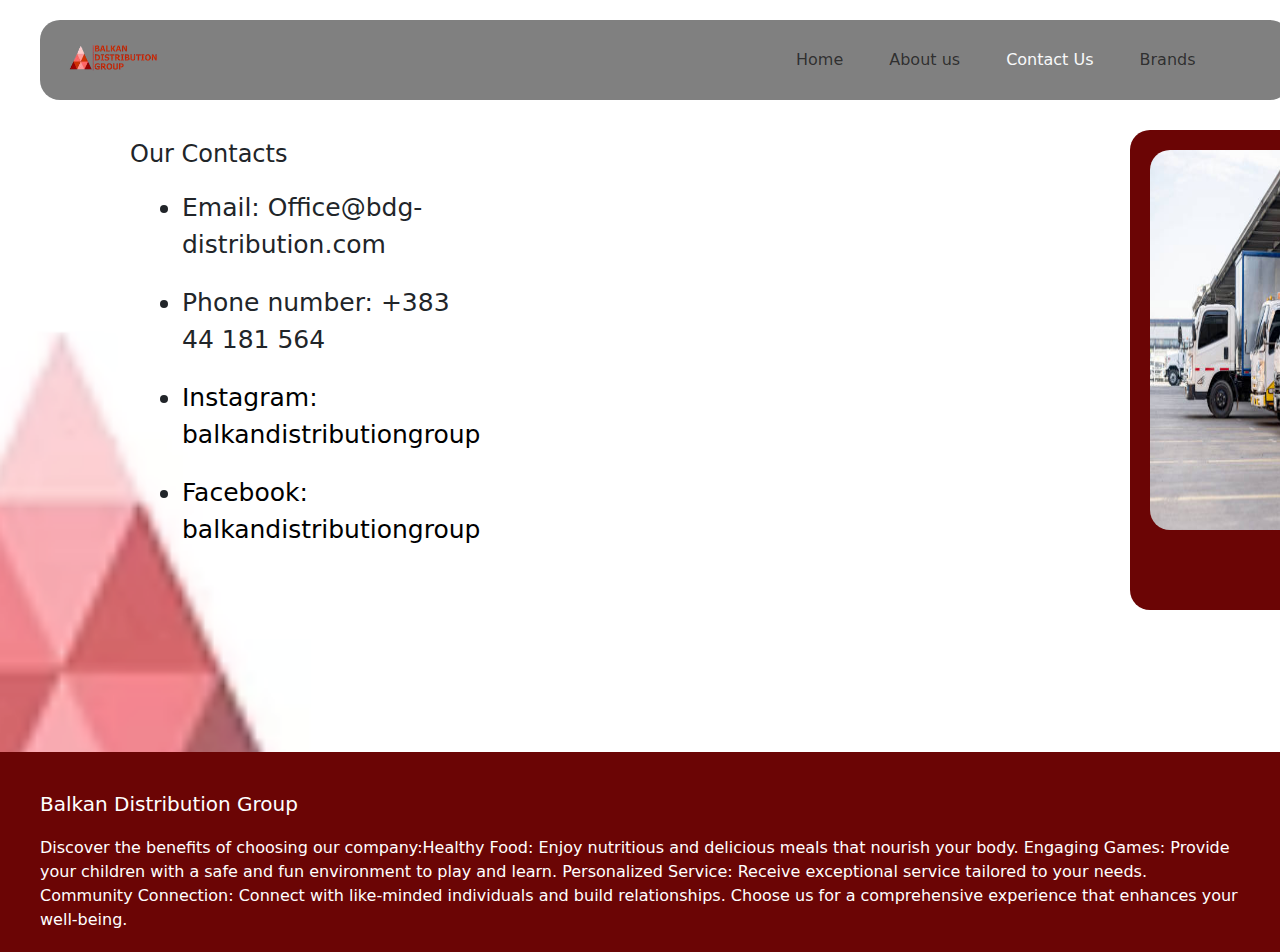
<file: contactus.html>
<!doctype html>
<html lang="en">
  <head>
    <meta charset="utf-8">
    <meta name="viewport" content="width=device-width, initial-scale=1">
    <title>Balkan Distribution Group</title>
    <link rel="stylesheet" href="style.css">
    <link href="https://cdn.jsdelivr.net/npm/bootstrap@5.3.3/dist/css/bootstrap.min.css" rel="stylesheet" integrity="sha384-QWTKZyjpPEjISv5WaRU9OFeRpok6YctnYmDr5pNlyT2bRjXh0JMhjY6hW+ALEwIH" crossorigin="anonymous">
    <style>
        li{
            margin: 20px;
            font-size: 25px;
        }
        .container {
           display: flex;
        }
    </style>
  </head>
  <body>
    <script src="https://cdn.jsdelivr.net/npm/bootstrap@5.3.3/dist/js/bootstrap.bundle.min.js" integrity="sha384-YvpcrYf0tY3lHB60NNkmXc5s9fDVZLESaAA55NDzOxhy9GkcIdslK1eN7N6jIeHz" crossorigin="anonymous"></script>
    <div class="image-container">
        <img style="height: 100%; width: 100%; opacity: 0.7;" src="backgroundleft.png" alt="">
        <div class="overlay-text">
            <nav style="width: 1250px; margin-left: 10px; height: 80px; border-radius: 20px;" class="navbar navbar-expand-lg bg-body-tertiary">
                <div style="background-color: gray; height: 80px; border-radius: 20px;" class="container-fluid navvvigation">
                  <a class="navbar-brand" href="index.html"><img style="height: 120px; padding: 0px;" src="/bdg-removebg-preview (1).png" alt=""></a>
                   <button class="navbar-toggler" type="button" data-bs-toggle="collapse" data-bs-target="#navbarNavAltMarkup" aria-controls="navbarNavAltMarkup" aria-expanded="false" aria-label="Toggle navigation">
                   <span class="navbar-toggler-icon"></span>
                  </button>
                  <div class="collapse navbar-collapse links" id="navbarNavAltMarkup">
                    <div class="navbar-nav">
                      <a style="margin-right: 30px;" class="nav-link"  href="/index.html">Home</a>
                      <a style="margin-right: 30px;" class="nav-link" href="/aboutus.html">About us</a>
                      <a style="margin-right: 30px;" class="nav-link active text-light" aria-current="page" href="/contactus.html">Contact Us</a>
                      <a style="margin-right: 30px;" class="nav-link" href="/brands1.html">Brands</a>
                    </div>
                  </div>
                </div>
              </nav>
          <div class="contactus">
            <div class="textcontactus">
                <h4>Our Contacts </h4>
                <ul>
                    <li>Email: Office@bdg-distribution.com</li>
                    <li>Phone number: +383 44 181 564</li>
                    <li> <a href="https://www.instagram.com/balkandistributiongroup/" class="link-offset-2 link-underline link-underline-opacity-0" style="color: black;">Instagram: balkandistributiongroup</a></li>
                    <li> <a href="https://www.facebook.com/people/Balkan-Distribution-Group/100070695195963/" class="link-offset-2 link-underline link-underline-opacity-0" style="color: black;"> Facebook: balkandistributiongroup</a></li>
                </ul>
            </div>
            <div class="container">
                <div class="cardcontactus">
                    <img class="image" style="width: 300px; height: 380px; border-radius: 20px 0px 0px 20px; width: 100%;" src="/istockphoto-1472189897-612x612.jpg" alt="">
    
                </div>
            </div>
        </div>
    </div>
    <div style="margin-top: 0px;" class="footer">
        <h5 style="color: white; margin: 20px;">Balkan Distribution Group</h5>
        <p style="color: white; margin: 20px;">Discover the benefits of choosing our company:Healthy Food: Enjoy nutritious and delicious meals that nourish your body. Engaging Games: Provide your children with a safe and fun environment to play and learn. Personalized Service: Receive exceptional service tailored to your needs. Community Connection: Connect with like-minded individuals and build relationships. Choose us for a comprehensive experience that enhances your well-being.</p>
      </div>
  </body>
</html>
</file>
<file: style.css>
body, html{
    margin: 0px;
    padding: 0px;
    width: 100%;
    height: 100%;
}
.image-container {
    position: relative; 
    width: 100%;
    z-index: 3;
}
.overlay-text {
    position: absolute; 
    top: 20px; 
    left: 30px; 
 
}
.links{
    margin-left: 600px;
    display: flex;
    justify-content: space-between;
}
.indextitle{
    color: rgb(107, 5, 5);
}
.firsttitle{
    margin-top: 160px;
    margin-left: 200px;
}
.secondtitle{
    margin-top: 120px;
    margin-left: 100px;
}
.cardaboutus{
    margin-left: auto;
    position: absolute;
    top: 40;
    right: 0;
    width: 380px;
    height: 480px;
    background-color: rgb(107, 5, 5);
    border-radius: 20px 0px 0px 20px;
    padding: 20px;
    padding-right: 0px;
    margin-top: 30px;
    margin-left: 1000px;
    margin-right: -220px;
}
.footer{
    background-color: rgb(107, 5, 5);
    height: 200px;
    width: 1400px;
    width: 100%;
    padding: 20px;
}
.aboutus{
    display: flex;
    flex-direction: row;
    margin-top: 30px;
}
.textaboutus{
    display: flex;
    flex-direction: column;
    margin-left: 100px;
    margin-top: 30px;
}
.cardcontactus{
    margin-left: auto;
    position: absolute;
    top: 40;
    right: 0;
    width: 380px;
    height: 480px;
    background-color: rgb(107, 5, 5);
    border-radius: 20px 0px 0px 20px;
    padding: 20px;
    padding-right: 0px;
    margin-top: 30px;
    margin-left: 1000px;
    margin-right: -220px;
}
.contactus{
    display: flex;
    flex-direction: row;
}
.textcontactus{
    margin: 40px;
    margin-left: 100px;
}
.navlinks{
    color: white;
}
.brandcard{
    width: 250px;
    height: 320px;
    background-color: rgb(107, 5, 5);
    border-radius: 20px;
    padding: 20px;
    margin: 30px;
}
.brandcardd{
    width: 250px;
    height: 320px;
    background-color: rgb(177, 48, 48);
    border-radius: 20px;
    padding: 20px;
    margin: 30px;
}
.navigator{
    margin-left: 550px;
}
.image{
    animation-name: mymove;
    animation-duration: 2s;
}
@keyframes mymove{
    0% {scale: 1;}
    50% {scale: 1.1;}
    100% {scale: 1;}
}
</file>
